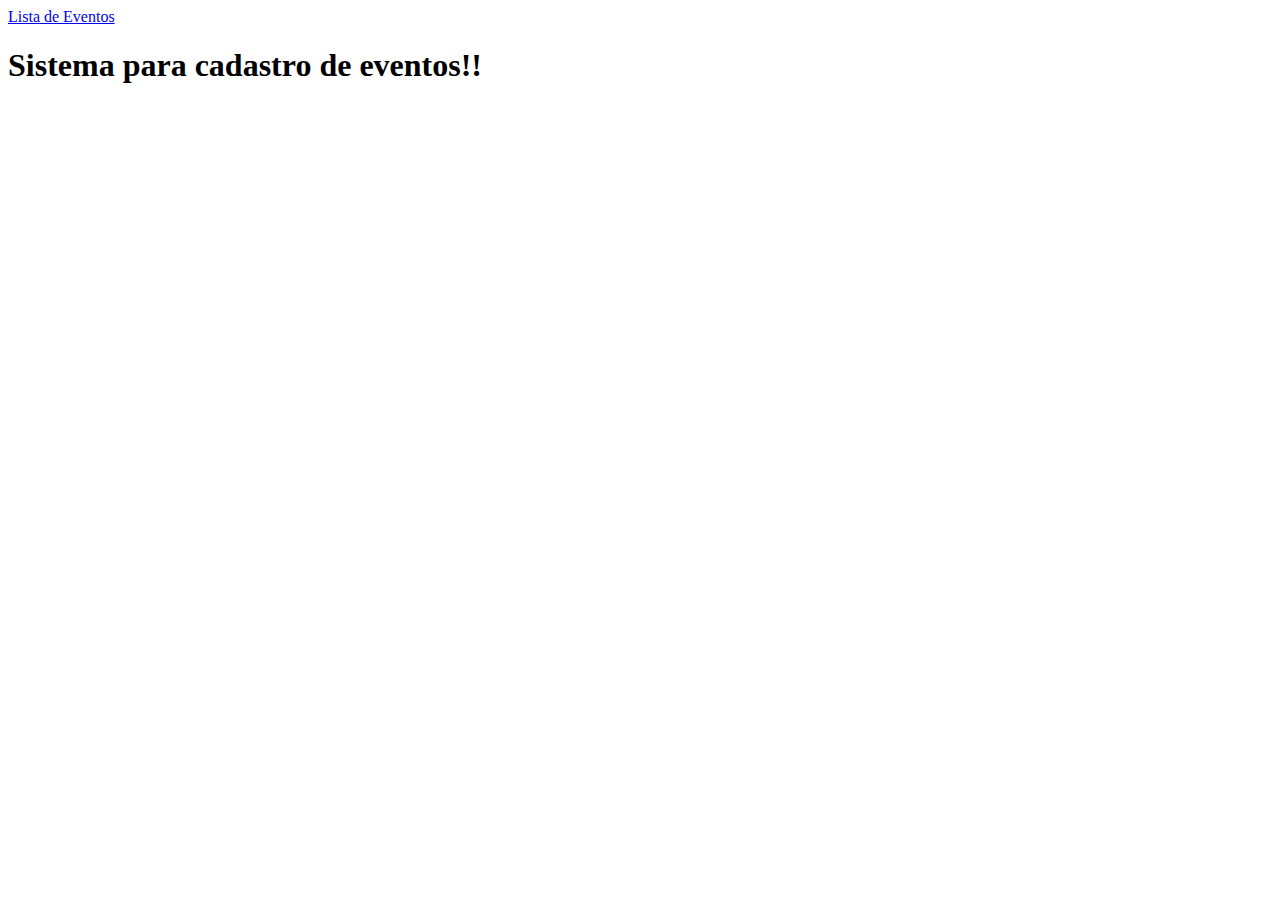
<file: src/main/resources/templates/index.html>
<!DOCTYPE html>
<html lang="en">
<head>
    <meta charset="UTF-8">
    <title>Title</title>
</head>
<body>
<header>
    <nav class="menu">
        <div class="nav-wrapper">
            <a href="#" class="brand-logo">Lista de Eventos</a>
        </div>
    </nav>
</header>

<h1>Sistema para cadastro de eventos!!</h1>
</body>
</html>
</file>
